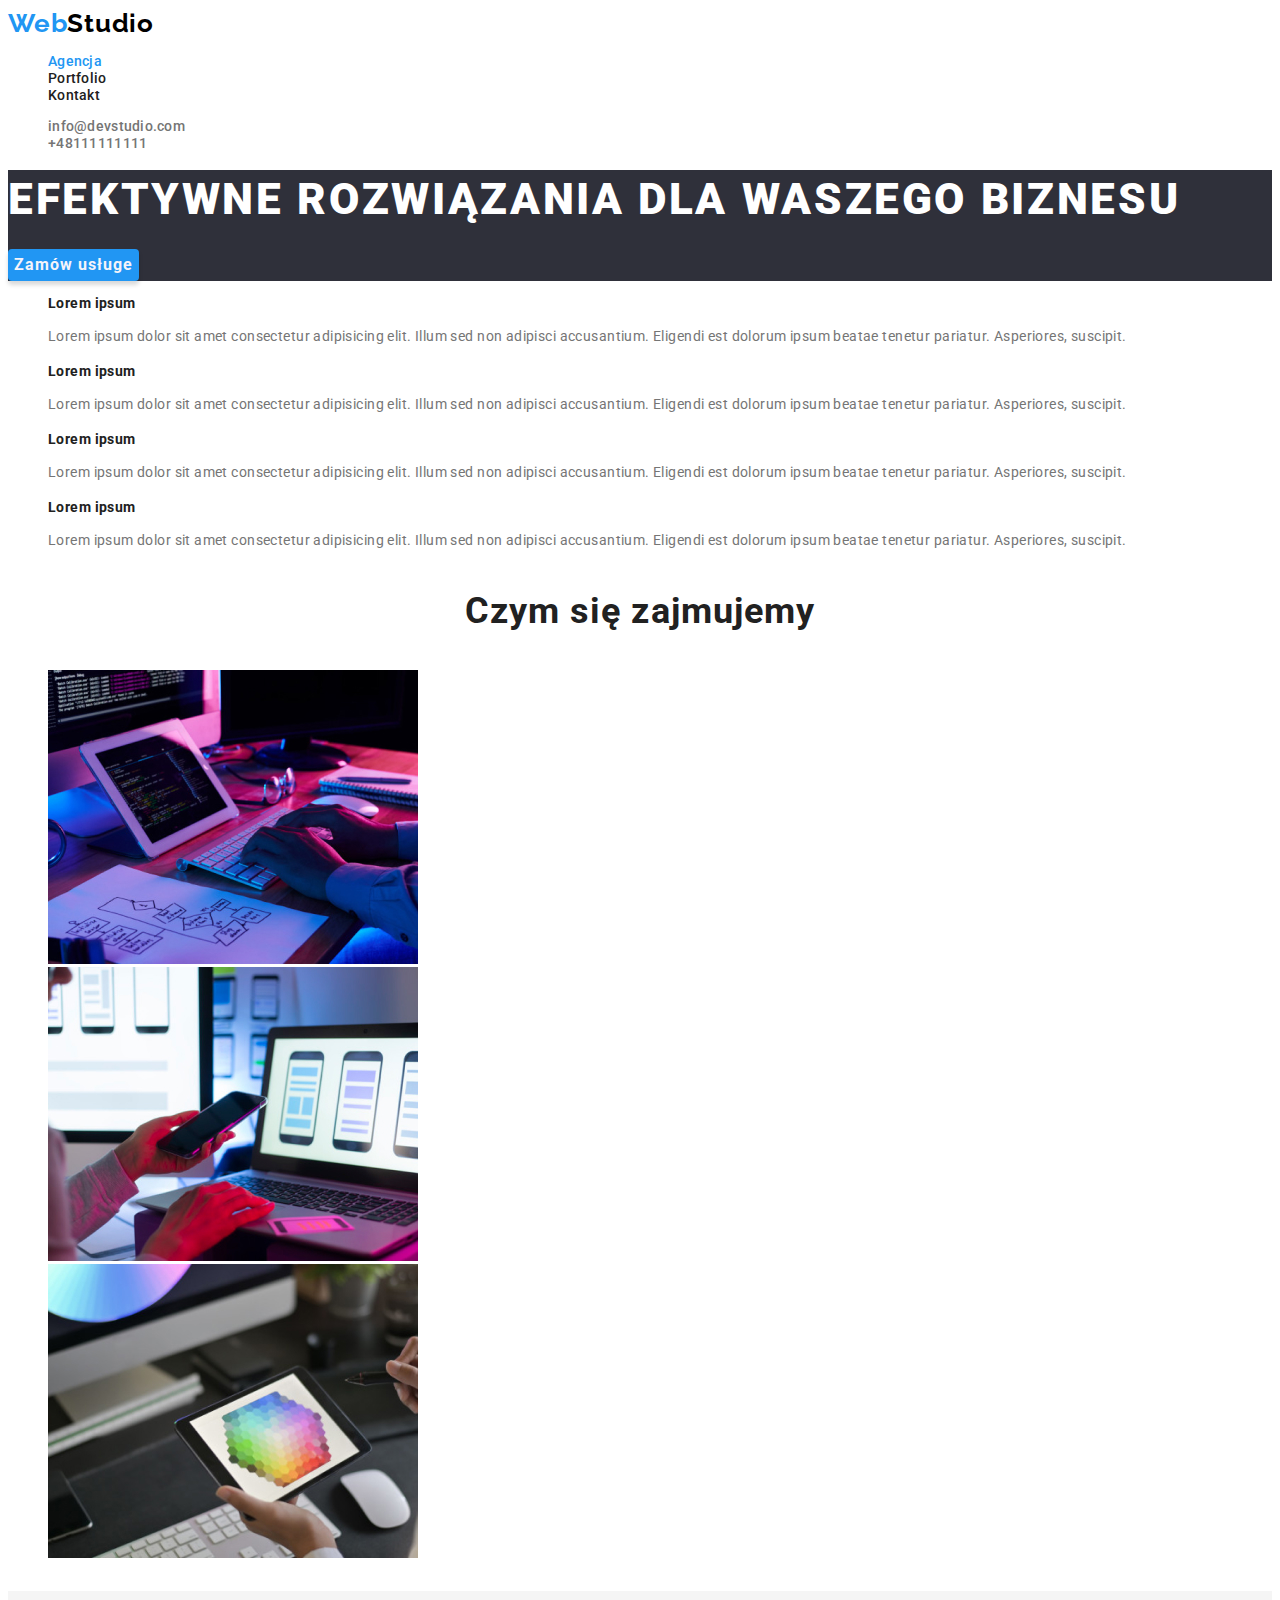
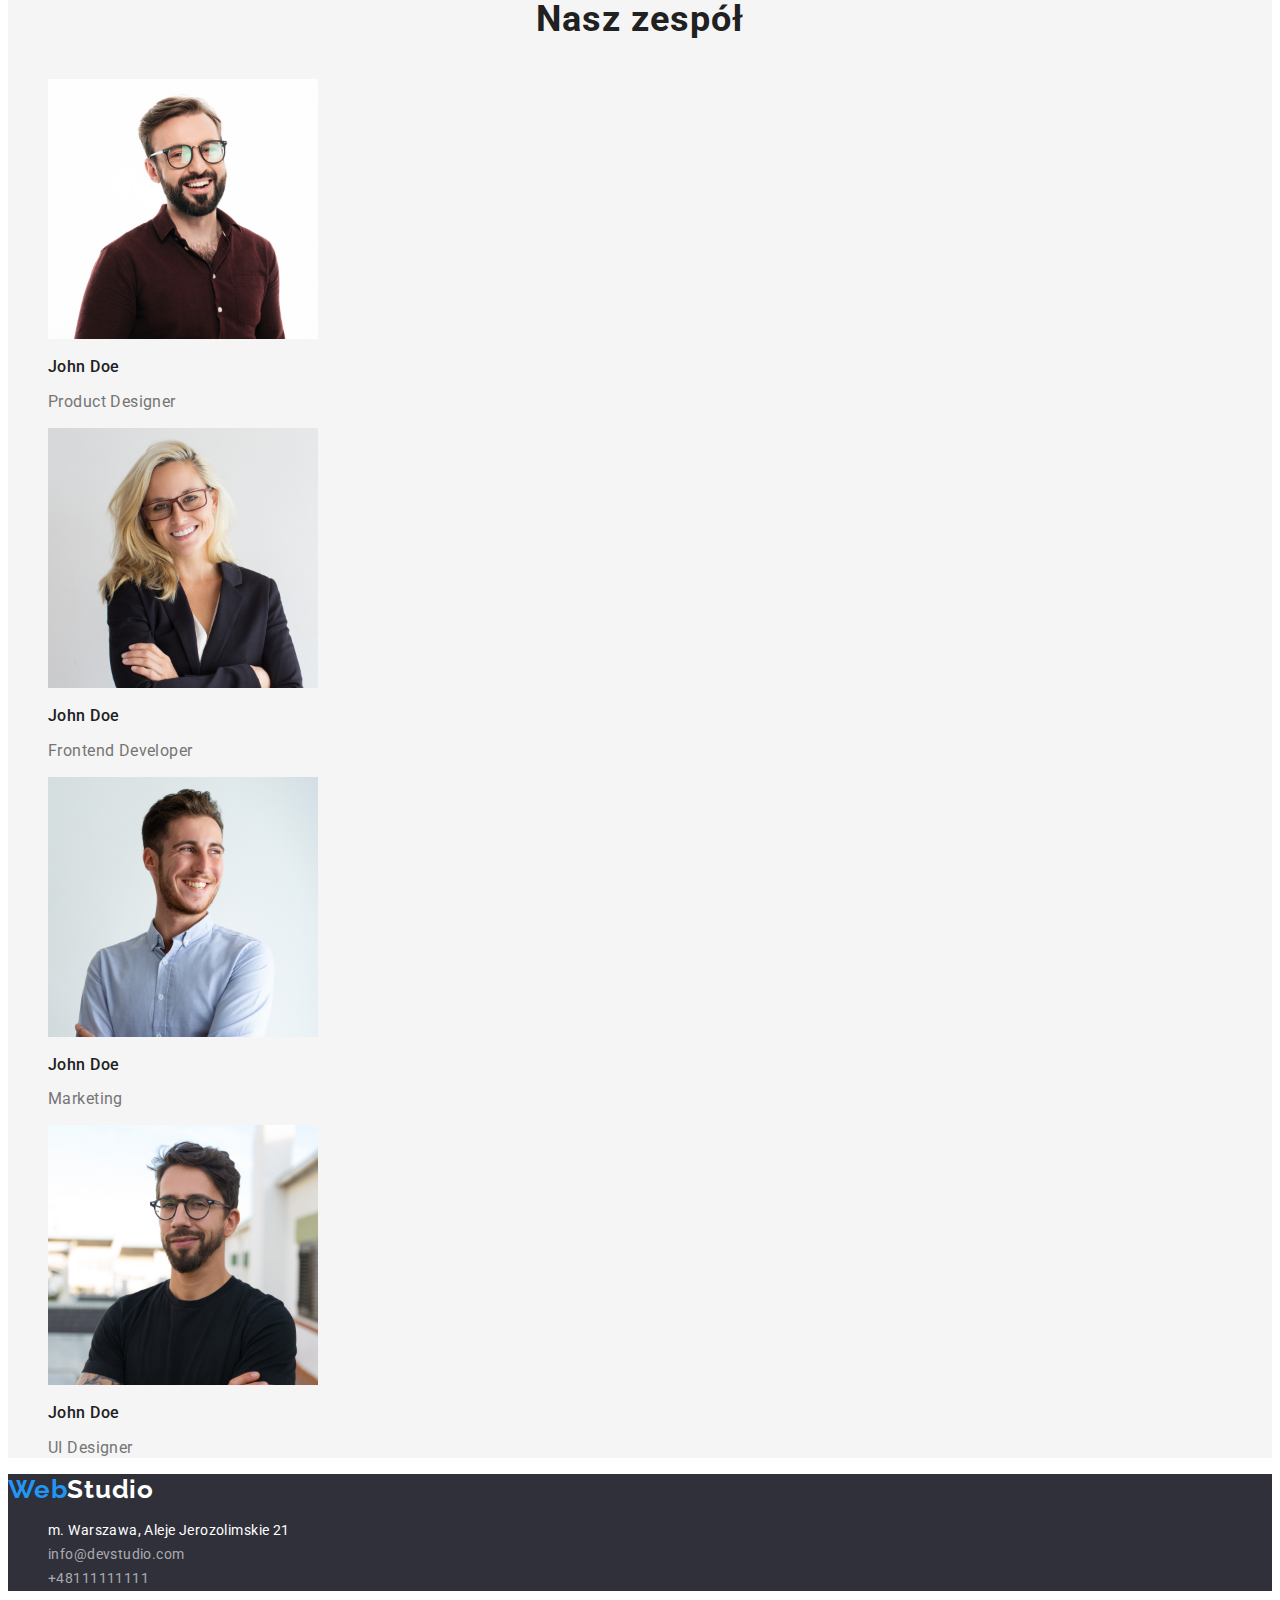
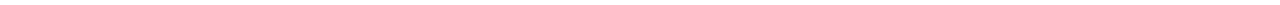
<file: index.html>
<!DOCTYPE html>
<html lang="en">
  <head>
    <link rel="stylesheet" href="css/styles.css" />
    <link rel="preconnect" href="https://fonts.googleapis.com" />
    <link rel="preconnect" href="https://fonts.gstatic.com" crossorigin />
    <link
      href="https://fonts.googleapis.com/css2?family=Raleway:wght@700&family=Roboto:wght@400;500;700;900&display=swap"
      rel="stylesheet"
    />
    <meta charset="UTF-8" />
    <meta name="viewport" content="width=device-width, initial-scale=1.0" />
    <title>Studio</title>
  </head>
  <body>
    <header>
      <a href="index.html" class="logo-top"
        >Web<span class="logo-black">Studio</span></a
      >
      <nav>
        <ul class="navigation">
          <li>
            <a href="index.html" class="link current">Agencja</a>
          </li>
          <li>
            <a href="portfolio.html" class="link">Portfolio</a>
          </li>
          <li><a href="#" class="link">Kontakt</a></li>
        </ul>
      </nav>
      <div>
        <ul class="contact-top">
          <li>
            <a class="link" href="mailto:info@devstudio.com"
              >info@devstudio.com</a
            >
          </li>
          <li>
            <a class="link" href="tel:+48111111111">+48111111111</a>
          </li>
        </ul>
      </div>
    </header>
    <main>
      <section class="order">
        <h1>
          <span class="order-words"
            >EFEKTYWNE ROZWIĄZANIA DLA WASZEGO BIZNESU</span
          >
        </h1>
        <button class="order-buttom" type="button">Zamów usługe</button>
      </section>
      <section>
        <h2 class="visually-hidden">Lorem ipsum</h2>
        <ul>
          <li class="no-decoration">
            <h3 class="lorem">Lorem ipsum</h3>
            <p class="description">
              Lorem ipsum dolor sit amet consectetur adipisicing elit. Illum sed
              non adipisci accusantium. Eligendi est dolorum ipsum beatae
              tenetur pariatur. Asperiores, suscipit.
            </p>
          </li>
          <li class="no-decoration">
            <h3 class="lorem">Lorem ipsum</h3>
            <p class="description">
              Lorem ipsum dolor sit amet consectetur adipisicing elit. Illum sed
              non adipisci accusantium. Eligendi est dolorum ipsum beatae
              tenetur pariatur. Asperiores, suscipit.
            </p>
          </li>
          <li class="no-decoration">
            <h3 class="lorem">Lorem ipsum</h3>
            <p class="description">
              Lorem ipsum dolor sit amet consectetur adipisicing elit. Illum sed
              non adipisci accusantium. Eligendi est dolorum ipsum beatae
              tenetur pariatur. Asperiores, suscipit.
            </p>
          </li>
          <li class="no-decoration">
            <h3 class="lorem">Lorem ipsum</h3>
            <p class="description">
              Lorem ipsum dolor sit amet consectetur adipisicing elit. Illum sed
              non adipisci accusantium. Eligendi est dolorum ipsum beatae
              tenetur pariatur. Asperiores, suscipit.
            </p>
          </li>
        </ul>
      </section>
      <section>
        <h2 class="h2-styles">Czym się zajmujemy</h2>
        <ul>
          <li class="no-decoration">
            <img src="images/tablet.jpg" alt="tablet" width="370" />
          </li>
          <li class="no-decoration">
            <img src="images/iphone.jpg" alt="box2" width="370" />
          </li>
          <li class="no-decoration">
            <img src="images/imac.jpg" alt="box3" width="370" />
          </li>
        </ul>
      </section>
      <section class="teams-background">
        <h2 class="h2-styles">Nasz zespół</h2>
        <ul>
          <li class="no-decoration">
            <img src="images/man1.jpg" alt="John Doe" width="270" />
            <h3 class="teams">John Doe</h3>
            <p class="teams-p">Product Designer</p>
          </li>
          <li class="no-decoration">
            <img src="images/woman1.jpg" alt="John Doe" width="270" />
            <h3 class="teams">John Doe</h3>
            <p class="teams-p">Frontend Developer</p>
          </li>
          <li class="no-decoration">
            <img src="images/man2.jpg" alt="John Doe" width="270" />
            <h3 class="teams">John Doe</h3>
            <p class="teams-p">Marketing</p>
          </li>
          <li class="no-decoration">
            <img src="images/man3.jpg" alt="John Doe" width="270" />
            <h3 class="teams">John Doe</h3>
            <p class="teams-p">UI Designer</p>
          </li>
        </ul>
      </section>
    </main>
    <footer class="footer">
      <a href="index.html" class="footer-logo"
        >Web<span class="logo-white">Studio</span></a
      >
      <address>
        <ul class="contact-bottom">
          <li>
            <a
              class="footer-address"
              href="https://goo.gl/maps/q48PafHFzNK1vhY7A"
              target="_blank"
              rel="nofollow noreferrer noopener"
            >
              m. Warszawa, Aleje Jerozolimskie 21</a
            >
          </li>
          <li>
            <a
              class="footer-email"
              href="mailto:example@com.pl"
              title="Send me e-mail"
              >info@devstudio.com</a
            >
          </li>
          <li>
            <a class="footer-contact" href="tel:+48111111111" title="Call me"
              >+48111111111</a
            >
          </li>
        </ul>
      </address>
    </footer>
  </body>
</html>
</file>
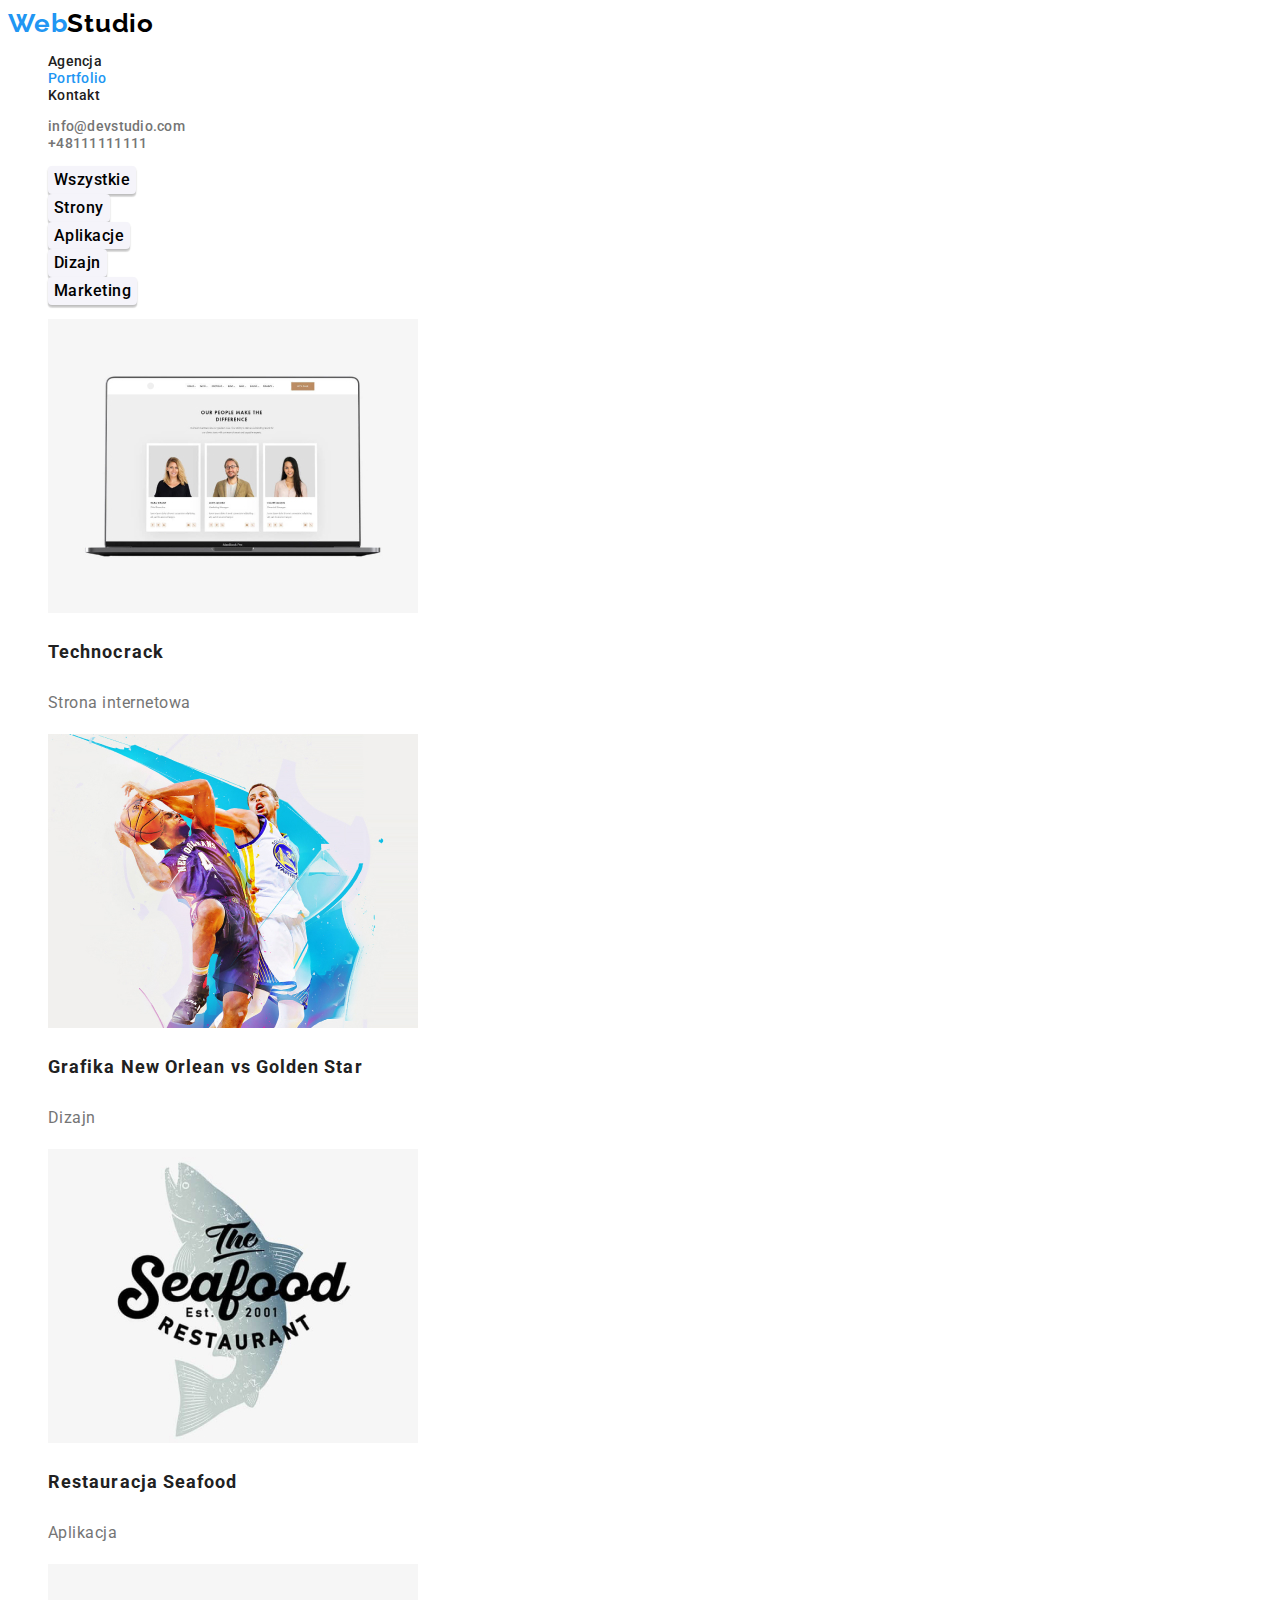
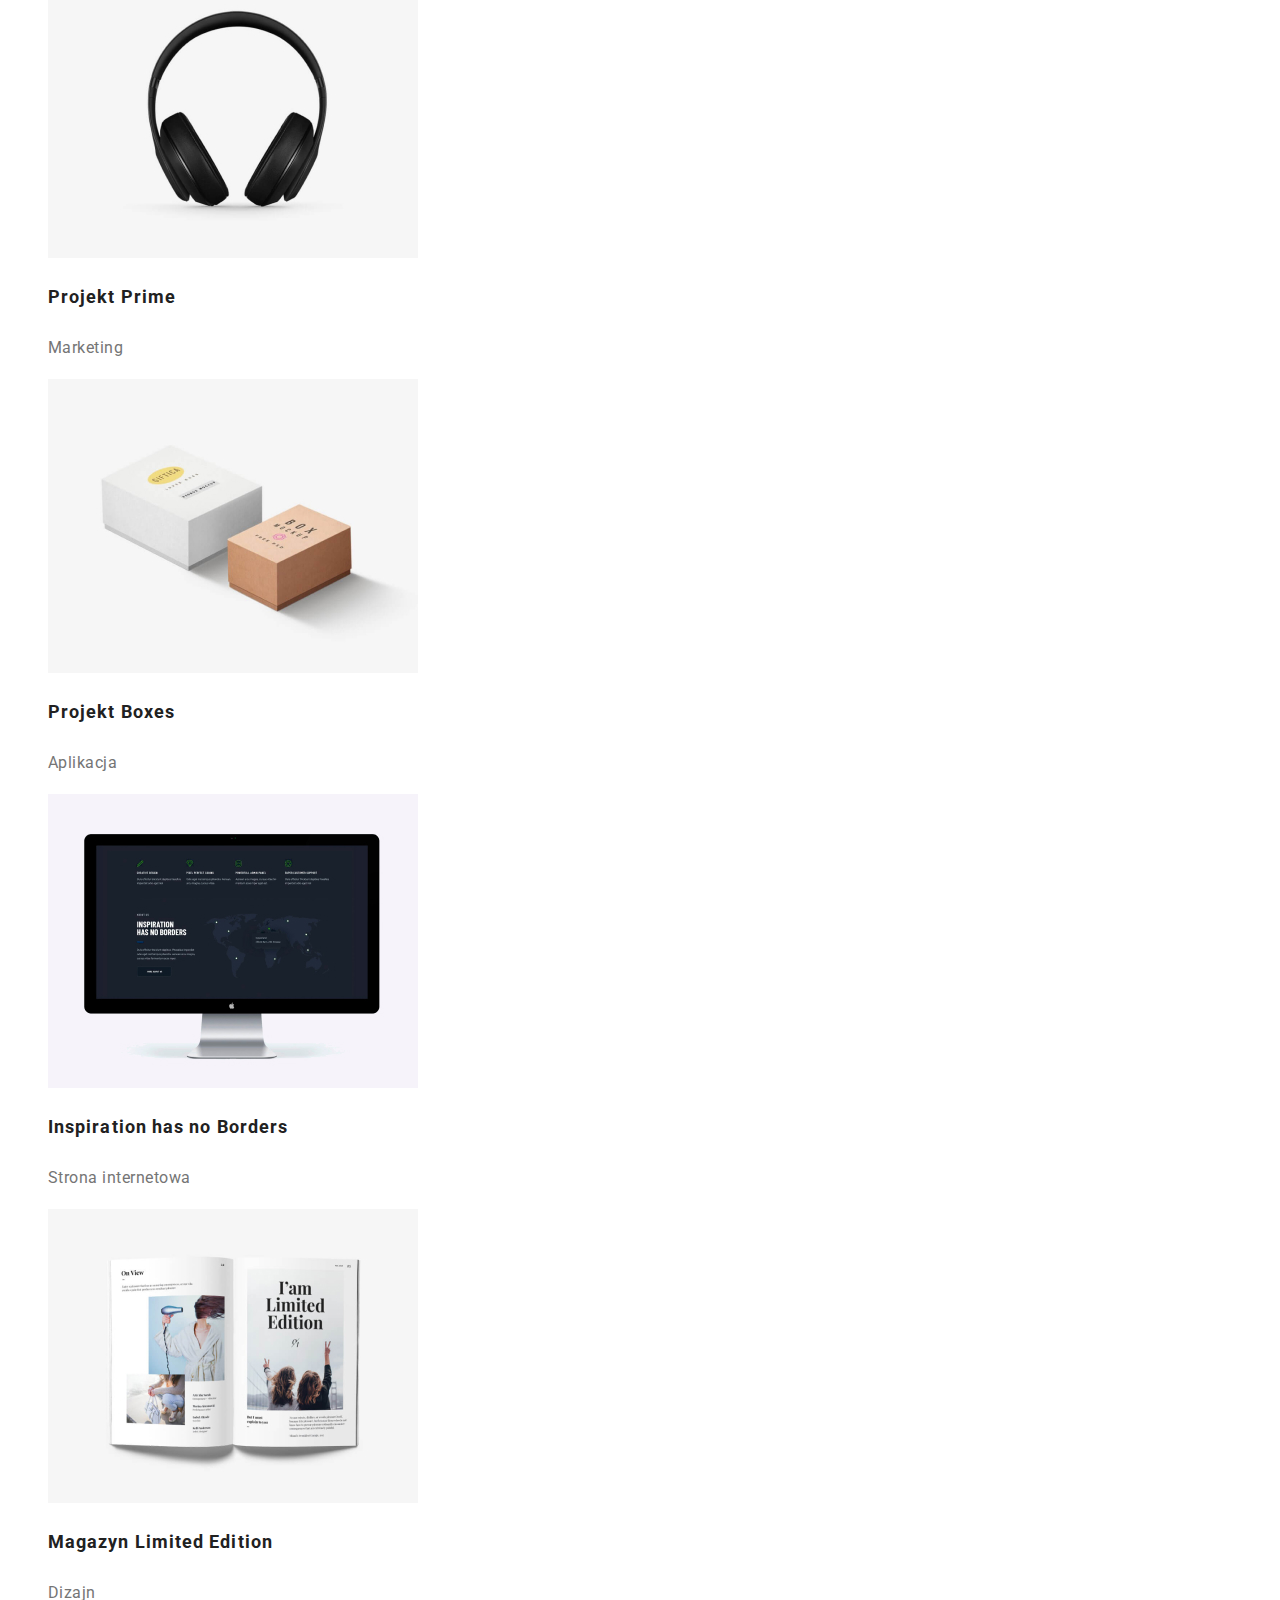
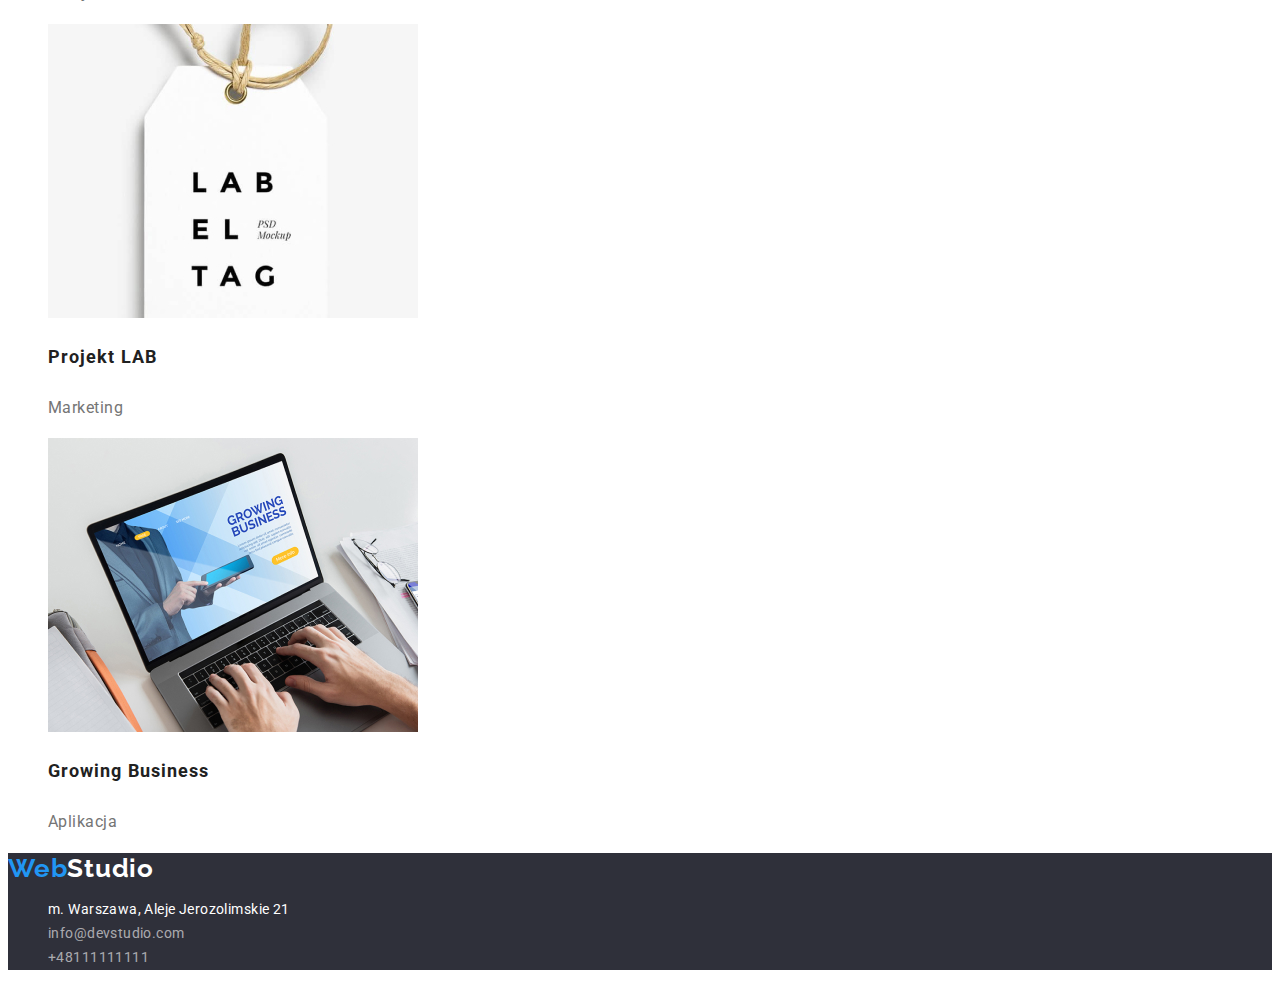
<file: portfolio.html>
<!DOCTYPE html>
<html lang="en">
  <head>
    <link rel="stylesheet" href="css/styles.css" />
    <link rel="preconnect" href="https://fonts.googleapis.com" />
    <link rel="preconnect" href="https://fonts.gstatic.com" crossorigin />
    <link
      href="https://fonts.googleapis.com/css2?family=Raleway:wght@700&family=Roboto:wght@400;500;700;900&display=swap"
      rel="stylesheet"
    />
    <meta charset="UTF-8" />
    <meta http-equiv="X-UA-Compatible" content="IE=edge" />
    <meta name="viewport" content="width=device-width, initial-scale=1.0" />
    <title>Portfolio</title>
  </head>
  <body>
    <header>
      <a href="index.html" class="logo-top"
        >Web<span class="logo-black">Studio</span></a
      >
      <nav>
        <ul class="navigation">
          <li>
            <a href="index.html" class="link">Agencja</a>
          </li>
          <li>
            <a href="portfolio.html" class="link current">Portfolio</a>
          </li>
          <li><a href="#" class="link">Kontakt</a></li>
        </ul>
      </nav>
      <div>
        <ul class="contact-top">
          <li>
            <a class="link" href="mailto:info@devstudio.com"
              >info@devstudio.com</a
            >
          </li>
          <li>
            <a class="link" href="tel:+48111111111">+48111111111</a>
          </li>
        </ul>
      </div>
    </header>
    <main>
      <section>
        <h1 class="visually-hidden">Portfolio</h1>
        <ul class="no-decoration">
          <li>
            <button class="filter-buttom" type="button">Wszystkie</button>
          </li>
          <li><button class="filter-buttom" type="button">Strony</button></li>
          <li>
            <button class="filter-buttom" type="button">Aplikacje</button>
          </li>
          <li><button class="filter-buttom" type="button">Dizajn</button></li>
          <li>
            <button class="filter-buttom" type="button">Marketing</button>
          </li>
        </ul>
        <ul>
          <li class="boxes">
            <img src="images/weblap.jpg" alt="web page" width="370" />
            <h3 class="h3-styles">Technocrack</h3>
            <p class="p-styles">Strona internetowa</p>
          </li>
          <li class="boxes">
            <img src="images/footbal.jpg" alt="footbal" width="370" />
            <h3 class="h3-styles">Grafika New Orlean vs Golden Star</h3>
            <p class="p-styles">Dizajn</p>
          </li>
          <li class="boxes">
            <img src="images/seafood.jpg" alt="foods" width="370" />
            <h3 class="h3-styles">Restauracja Seafood</h3>
            <p class="p-styles">Aplikacja</p>
          </li>
          <li class="boxes">
            <img src="images/headphones.jpg" alt="headphones" width="370" />
            <h3 class="h3-styles">Projekt Prime</h3>
            <p class="p-styles">Marketing</p>
          </li>
          <li class="boxes">
            <img src="images/cards.jpg" alt="cards" width="370" />
            <h3 class="h3-styles">Projekt Boxes</h3>
            <p class="p-styles">Aplikacja</p>
          </li>
          <li class="boxes">
            <img src="images/monitor.jpg" alt="monitor" width="370" />
            <h3 class="h3-styles">Inspiration has no Borders</h3>
            <p class="p-styles">Strona internetowa</p>
          </li>
          <li class="boxes">
            <img src="images/book.jpg" alt="book" width="370" />
            <h3 class="h3-styles">Magazyn Limited Edition</h3>
            <p class="p-styles">Dizajn</p>
          </li>
          <li class="boxes">
            <img src="images/lable.jpg" alt="lable" width="370" />
            <h3 class="h3-styles">Projekt LAB</h3>
            <p class="p-styles">Marketing</p>
          </li>
          <li class="boxes">
            <img src="images/laptop.jpg" alt="laptop" width="370" />
            <h3 class="h3-styles">Growing Business</h3>
            <p class="p-styles">Aplikacja</p>
          </li>
        </ul>
      </section>
    </main>
    <footer class="footer">
      <a href="index.html" class="footer-logo"
        >Web<span class="logo-white">Studio</span></a
      >
      <address>
        <ul class="contact-bottom">
          <li>
            <a
              class="footer-address"
              href="https://goo.gl/maps/q48PafHFzNK1vhY7A"
              target="_blank"
              rel="nofollow noreferrer noopener"
            >
              m. Warszawa, Aleje Jerozolimskie 21</a
            >
          </li>
          <li>
            <a
              class="footer-email"
              href="mailto:example@com.pl"
              title="Send me e-mail"
              >info@devstudio.com</a
            >
          </li>
          <li>
            <a class="footer-contact" href="tel:+48111111111" title="Call me"
              >+48111111111</a
            >
          </li>
        </ul>
      </address>
    </footer>
  </body>
</html>
</file>
<file: css/styles.css>
:root {
  /*----- main colors -----*/
  --main-text-color: #212121;
  --secondary-text-color: #ffffff;
  --acent-color: #2196f3;
  --owner-text-color: #757575;
  --contener-color: #eeeeee;
  --logo-color-text: #000000;
  --buttons-port-color: #f5f4fa;
  --footer-text-color: rgba(255, 255, 255, 0.6);
  --background-footer-color: #2f303a;
  --background-section: #e5e5e5;
  --line-color: #ececec;
  --icon-color: #afb1d8;
  /*----- main font -----*/
  --main-font: Roboto, sans-serif;
}
body {
  font-family: var(--main-font);
  background-color: var(--background-color);
  color: var(--main-text-color);
  font-size: 14px;
  letter-spacing: 0.03em;
}
.visually-hidden {
  position: absolute;
  width: 1px;
  height: 1px;
  margin: -1px;
  border: 0;
  padding: 0;

  white-space: nowrap;
  clip-path: inset(100%);
  clip: rect(0 0 0 0);
  overflow: hidden;
}
.link {
  text-decoration: none;
  color: var(--main-text-color);
  font-size: 14px;
  line-height: 1.14;
  letter-spacing: 0.02em;
}
.current {
  color: var(--acent-color);
}
/* ------ logo top ------ */
.logo-top {
  color: var(--acent-color);
  font-family: "Raleway";
  font-weight: 700;
  font-size: 26px;
  line-height: 1.19;
  letter-spacing: 0.03em;
  text-decoration: none;
}
.logo-black {
  color: var(--logo-color-text);
}
/* ------ hover navigation top ------ */
.navigation {
  font-weight: 500;
  list-style-type: none;
}
.link:hover,
.link:focus {
  color: var(--acent-color);
}
/* ------ hover contact top ------ */
.contact-top .link:hover,
.contact-top .link:focus {
  color: var(--acent-color);
}
/* ------ Contact top ------ */
.contact-top .link {
  color: var(--owner-text-color);
}
.contact-top {
  font-style: normal;
  font-weight: 500;
  font-size: 14px;
  line-height: 1, 14;
  letter-spacing: 0.02em;
  list-style-type: none;
  color: var(--owner-text-color);
  text-decoration: none;
}
/* ------ Filter ------ */
.filter-buttom {
  font-family: "Roboto";
  font-style: normal;
  font-weight: 500;
  font-size: 16px;
  line-height: 1.62;
  border-radius: 4px;
  border: 0;
  background: var(--buttons-port-color);
  box-shadow: 0px 3px 1px rgba(0, 0, 0, 0.1), 0px 1px 2px rgba(0, 0, 0, 0.08),
    0px 2px 2px rgba(0, 0, 0, 0.12);
  cursor: pointer;
  letter-spacing: 0.03em;
  list-style-type: none;
}
/* ------ Hover Filter ------ */
.filter-buttom:hover,
.filter-buttom:focus {
  background: var(--acent-color);
  color: var(--buttons-port-color);
}
/* ------ Boxes ------ */
.boxes {
  text-decoration: none;
  list-style-type: none;
  box-sizing: border-box;
}
.h3-styles {
  font-weight: 700;
  font-size: 18px;
  line-height: 2;
  letter-spacing: 0.06em;
  color: var(--main-text-color);
}
.p-styles {
  font-size: 16px;
  line-height: 1.87;
  letter-spacing: 0.03em;
  color: #757575;
}
/* ------ Footer ------ */
.footer {
  background: #2f303a;
}
.contact-bottom {
  font-family: "Roboto";
  font-style: normal;
  font-size: 14px;
  line-height: 1.71;
  letter-spacing: 0.03em;
  list-style-type: none;
}
.footer-address {
  color: var(--secondary-text-color);
  text-decoration: none;
}
.footer-email {
  color: rgba(255, 255, 255, 0.6);
  text-decoration: none;
}
.footer-contact {
  color: rgba(255, 255, 255, 0.6);
  text-decoration: none;
}
.footer-logo {
  color: var(--acent-color);
  font-family: Raleway;
  font-weight: 700;
  font-size: 26px;
  line-height: 1.19;
  letter-spacing: 0.03em;
  text-decoration: none;
}
.logo-white {
  color: var(--secondary-text-color);
}
.footer-address:hover,
.footer-contact:hover,
.footer-email:hover,
.footer-address:focus,
.footer-contact:focus,
.footer-email:focus {
  color: var(--acent-color);
}

/* ----- Order -----*/
.order {
  background: var(--background-footer-color);
}
.order-words {
  color: var(--secondary-text-color);
  font-weight: 900;
  font-size: 44px;
  line-height: 1.36;
  text-align: center;
  letter-spacing: 0.06em;
  text-transform: uppercase;
}
.order-buttom {
  font-family: Roboto;
  background-color: var(--acent-color);
  font-weight: 700;
  font-size: 16px;
  line-height: 1.87;
  display: flex;
  align-items: center;
  text-align: center;
  border-radius: 4px;
  border: 0;
  letter-spacing: 0.06em;
  box-shadow: 0px 4px 4px rgba(0, 0, 0, 0.15);
  border-radius: 4px;
  cursor: pointer;
  color: var(--buttons-port-color);
}
.lorem {
  font-weight: 700;
  font-size: 14px;
  line-height: 16px;
  letter-spacing: 0.03em;
}
.h2-styles {
  color: var(--main-text-color);
  font-weight: 700;
  font-size: 36px;
  line-height: 1.61;
  text-align: center;
  letter-spacing: 0.03em;
}
.description {
  color: var(--owner-text-color);
  font-weight: 400;
  font-size: 14px;
  line-height: 1.71;
  letter-spacing: 0.03em;
}
.no-decoration {
  text-decoration: none;
  list-style-type: none;
}
.teams-p {
  color: var(--owner-text-color);
  font-weight: 400;
  font-size: 16px;
  line-height: 1.18;
}
.teams {
  font-weight: 500;
  font-size: 16px;
  line-height: 1.18;
  letter-spacing: 0.03em;
}
.teams-background {
  background-color: #f5f5f5;
}
</file>
